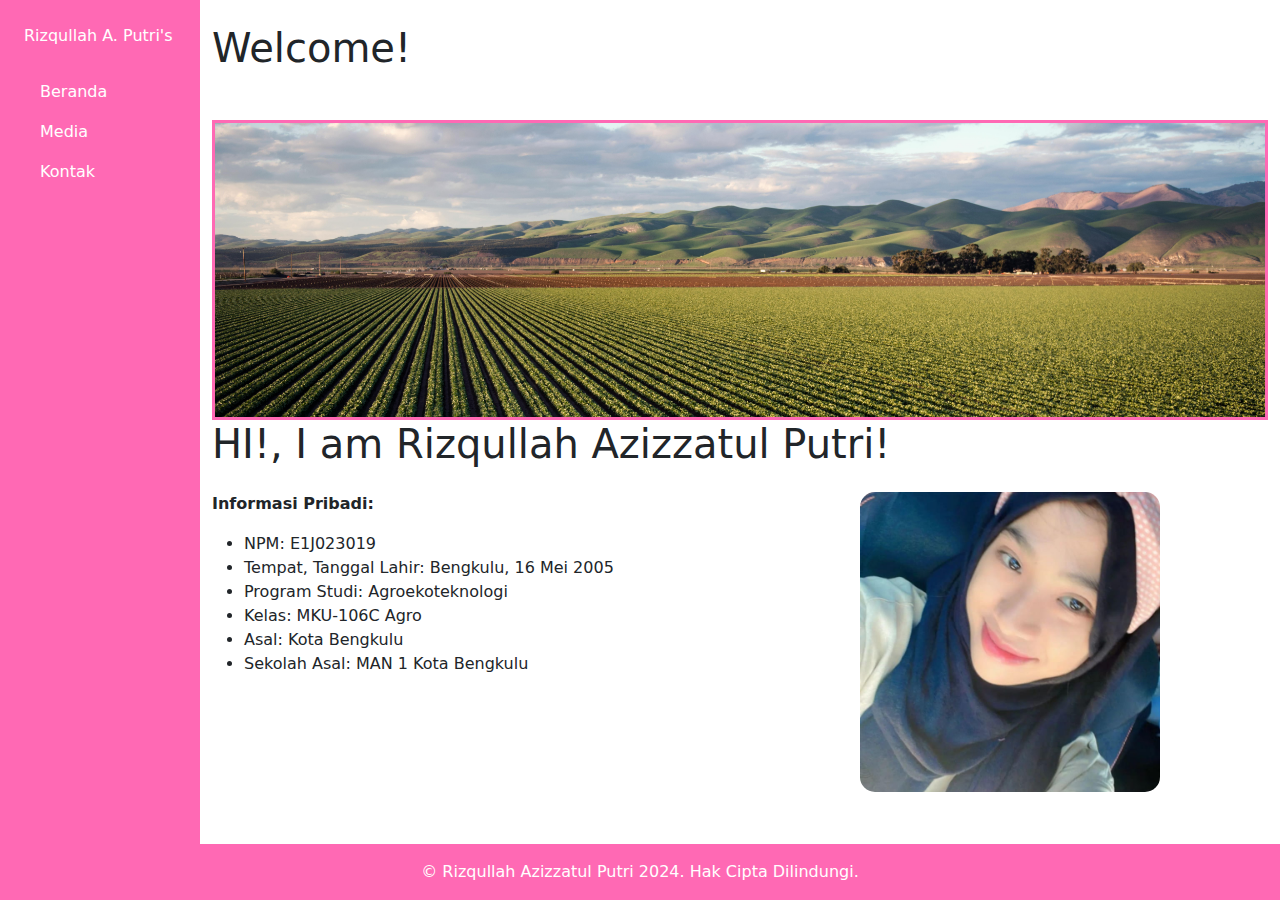
<file: pages/index.html>
<!DOCTYPE html>
<html lang="en">
<head>
    <meta charset="UTF-8">
    <meta name="viewport" content="width=device-width, initial-scale=1.0">
    <title>Home - Rizqullah Azizzatul Putri</title>
    <link href="https://cdn.jsdelivr.net/npm/bootstrap@5.3.3/dist/css/bootstrap.min.css" rel="stylesheet">
    <link href="../css/index.css" rel="stylesheet">
</head>
<body>
    <div class="d-flex">
        <div class="bg-pink text-white p-4" style="width: 200px; height: 100vh; position: fixed;">
            <a class="navbar-brand text-white" href="./index.html">Rizqullah A. Putri's</a>
            <ul class="nav flex-column mt-4">
                <li class="nav-item">
                    <a class="nav-link active text-white" href="./index.html">Beranda</a>
                </li>
                <li class="nav-item">
                    <a class="nav-link text-white" href="./media.html">Media</a>
                </li>
                <li class="nav-item">
                    <a class="nav-link text-white" href="./kontak.html">Kontak</a>
                </li>
            </ul>
        </div>
        <div class="container-fluid" style="margin-left: 200px;">
            <h1 class="mt-4">Welcome!<br><br>

                <div class="position-relative text-center">
                <img src="../img/pexels-timmossholder-974314.jpg" alt="Background" class="img-fluid cover-image border-style">
            </div>  
                
                HI!, I am Rizqullah Azizzatul Putri!</h1>
            <div class="row mt-4">
                <div class="col-md-6">
                    <p><strong>Informasi Pribadi:</strong></p>
                    <ul>
                        <li>NPM: E1J023019</li>
                        <li>Tempat, Tanggal Lahir: Bengkulu, 16 Mei 2005</li>
                        <li>Program Studi: Agroekoteknologi</li>
                        <li>Kelas: MKU-106C Agro</li>
                        <li>Asal: Kota Bengkulu</li>
                        <li>Sekolah Asal: MAN 1 Kota Bengkulu</li>
                    </ul>
                </div>
                <div class="col-md-6 d-flex justify-content-center align-items-center">
                    <img src="../img/WhatsApp Image 2024-05-13 at 23.38.17_0b448c9c.jpg" alt="Rizqullah Azizzatul Putri" class="img-fluid styled-image">
                </div>    

            </div>
        </div>
    </div>
                <div class="mt-4 mb-4"
                style="height: 20px;"
                ></div>

                <footer class="bg-pink text-white text-center py-3" style="position: fixed; left: 0; bottom: 0; width: 100%;">
                    © Rizqullah Azizzatul Putri 2024. Hak Cipta Dilindungi.
                </footer>

    <script src="https://cdn.jsdelivr.net/npm/bootstrap@5.3.3/dist/js/bootstrap.bundle.min.js"></script>
</body>
</html>
</file>
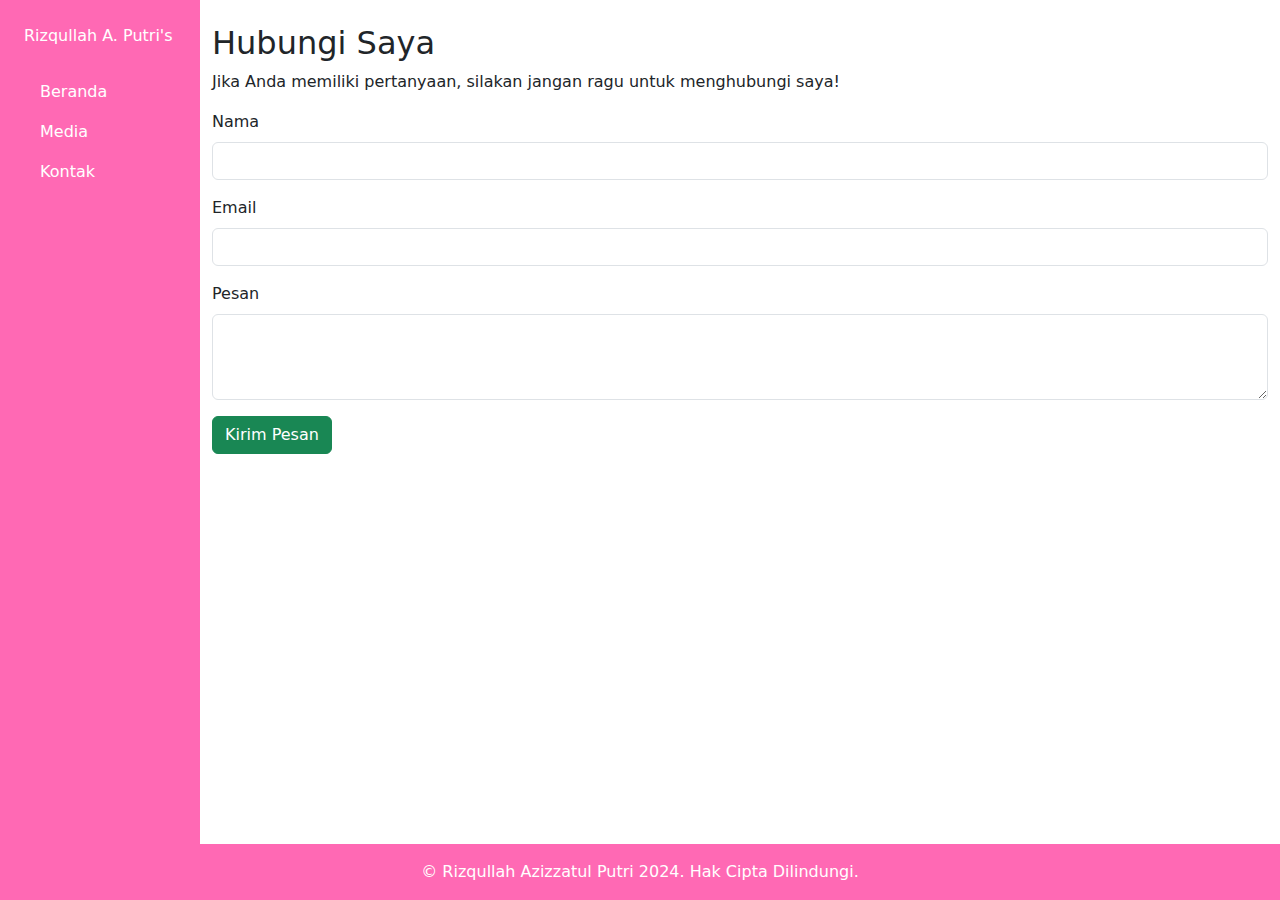
<file: pages/kontak.html>
<!DOCTYPE html>
<html lang="id">
<head>
    <meta charset="UTF-8">
    <meta name="viewport" content="width=device-width, initial-scale=1.0">
    <title>Kontak - Rizqullah Azizzatul Putri</title>
    <link href="https://cdn.jsdelivr.net/npm/bootstrap@5.3.3/dist/css/bootstrap.min.css" rel="stylesheet">
    <link href="../css/index.css" rel="stylesheet">
</head>
<body>
    <div class="d-flex">
        <div class="bg-pink text-white p-4" style="width: 200px; height: 100vh; position: fixed;">
            <a class="navbar-brand text-white" href="./index.html">Rizqullah A. Putri's</a>
            <ul class="nav flex-column mt-4">
                <li class="nav-item">
                    <a class="nav-link text-white" href="./index.html">Beranda</a>
                </li>
                <li class="nav-item">
                    <a class="nav-link text-white" href="./media.html">Media</a>
                </li>
                <li class="nav-item">
                    <a class="nav-link active text-white" href="./kontak.html">Kontak</a>
                </li>
            </ul>
        </div>
        <div class="container-fluid" style="margin-left: 200px;">
            <h2 class="mt-4">Hubungi Saya</h2>
            <p>Jika Anda memiliki pertanyaan, silakan jangan ragu untuk menghubungi saya!</p>
            <form>
                <div class="mb-3">
                    <label for="name" class="form-label">Nama</label>
                    <input type="text" class="form-control" id="name" required>
                </div>
                <div class="mb-3">
                    <label for="email" class="form-label">Email</label>
                    <input type="email" class="form-control" id="email" required>
                </div>
                <div class="mb-3">
                    <label for="message" class="form-label">Pesan</label>
                    <textarea class="form-control" id="message" rows="3" required></textarea>
                </div>
                <button type="submit" class="btn btn-success">Kirim Pesan</button>
            </form>
            <div class="mt-5 mb-5"
                style="height: 2px;"
                ></div>

                <footer class="bg-pink text-white text-center py-3" style="position: fixed; left: 0; bottom: 0; width: 100%;">
                    © Rizqullah Azizzatul Putri 2024. Hak Cipta Dilindungi.
                </footer>
        </div>


        
    </div>

    <script src="https://cdn.jsdelivr.net/npm/bootstrap@5.3.3/dist/js/bootstrap.bundle.min.js"></script>
</body>
</html>
</file>
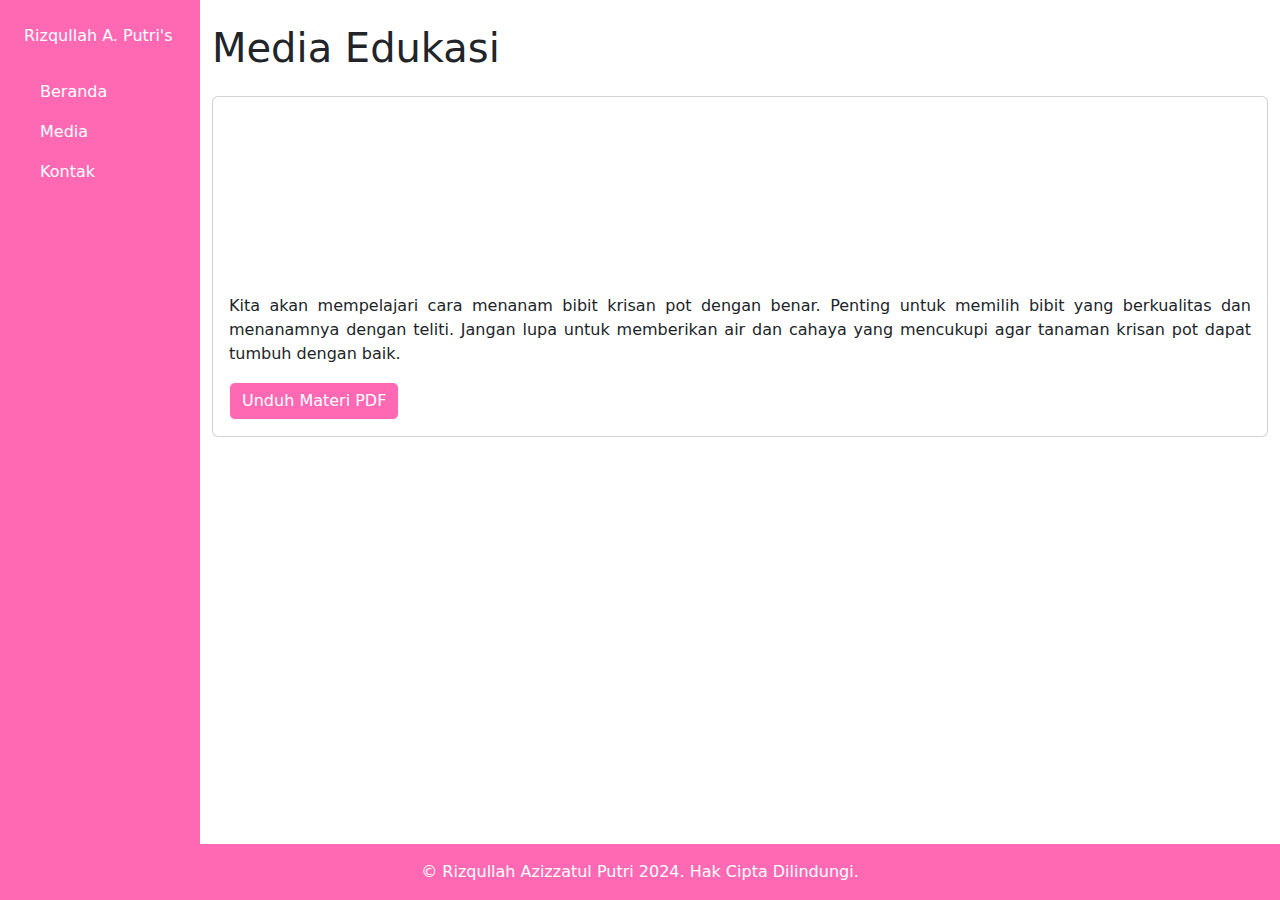
<file: pages/media.html>
<!DOCTYPE html>
<html lang="id">
<head>
    <meta charset="UTF-8">
    <meta name="viewport" content="width=device-width, initial-scale=1.0">
    <title>Media - Rizqullah Azizzatul Putri</title>
    <link href="https://cdn.jsdelivr.net/npm/bootstrap@5.3.3/dist/css/bootstrap.min.css" rel="stylesheet">
    <link href="../css/index.css" rel="stylesheet">
</head>
<body>
    <div class="d-flex">
        <div class="bg-pink text-white p-4" style="width: 200px; height: 100vh; position: fixed;">
            <a class="navbar-brand text-white" href="./index.html">Rizqullah A. Putri's</a>
            <ul class="nav flex-column mt-4">
                <li class="nav-item">
                    <a class="nav-link active text-white" href="./index.html">Beranda</a>
                </li>
                <li class="nav-item">
                    <a class="nav-link text-white" href="./media.html">Media</a>
                </li>
                <li class="nav-item">
                    <a class="nav-link text-white" href="./kontak.html">Kontak</a>
                </li>
            </ul>
        </div>
        <div class="container-fluid" style="margin-left: 200px;">
            <h1 class="mt-4">Media Edukasi</h1>
            <div class="card mt-4">
                <div class="card-body">
                    <div class="embed-responsive embed-responsive-16by9 mb-4">
                        <iframe class="embed-responsive-item" src="https://www.youtube.com/embed/T-RWroMFQYk?si=ae-nx46rM99G3hb2" title="YouTube video" allowfullscreen></iframe>
                    </div>
                    <p style="text-align: justify;">Kita akan mempelajari cara menanam bibit krisan pot dengan benar. Penting untuk memilih bibit yang berkualitas dan menanamnya dengan teliti. Jangan lupa untuk memberikan air dan cahaya yang mencukupi agar tanaman krisan pot dapat tumbuh dengan baik.</p>
                    <a href="https://drive.google.com/uc?export=download&id=1yidHXdUMHgrVyWAGwzoFjhwm2scGR7Px" class="btn btn-light bg-pink" download>Unduh Materi PDF</a>
                </div>
            </div>
                <div class="mt-5 mb-5"
                style="height: 10px;"
                ></div>
            
                <footer class="bg-pink text-white text-center py-3" style="position: fixed; left: 0; bottom: 0; width: 100%;">
                    © Rizqullah Azizzatul Putri 2024. Hak Cipta Dilindungi.
                </footer>
        </div>
    </div>

    <script src="https://cdn.jsdelivr.net/npm/bootstrap@5.3.3/dist/js/bootstrap.bundle.min.js"></script>
</body>
</html>
</file>
<file: css/index.css>
.index-content {
    position: absolute;
    width: 100vw;
    height: 300px;
    background-color: white;
    top: 60%;
    text-align: center;
  }

  .styled-header {
    color: white;
    text-shadow: 2px 2px 4px #000000;
}

.styled-image {
    border-radius: 15px;
    width: 300px;
    height: 300px;
    object-fit: cover; /* Ensures the image covers the area without distorting aspect ratio */
}

.cover-image {
    width: 100vw;       /* Sets the width to cover the viewport width */
    height: 300px;      /* Fixed height */
    object-fit: cover;  /* Ensures the image covers the area without distorting aspect ratio */
    object-position: center;
}

.bg-pink {
    color: white;
    background-color: #ff69b4; /* Hot pink */
}

.border-style {
  border: 3px solid #ff69b4; /* Example: 3px solid pink border */
}
</file>
